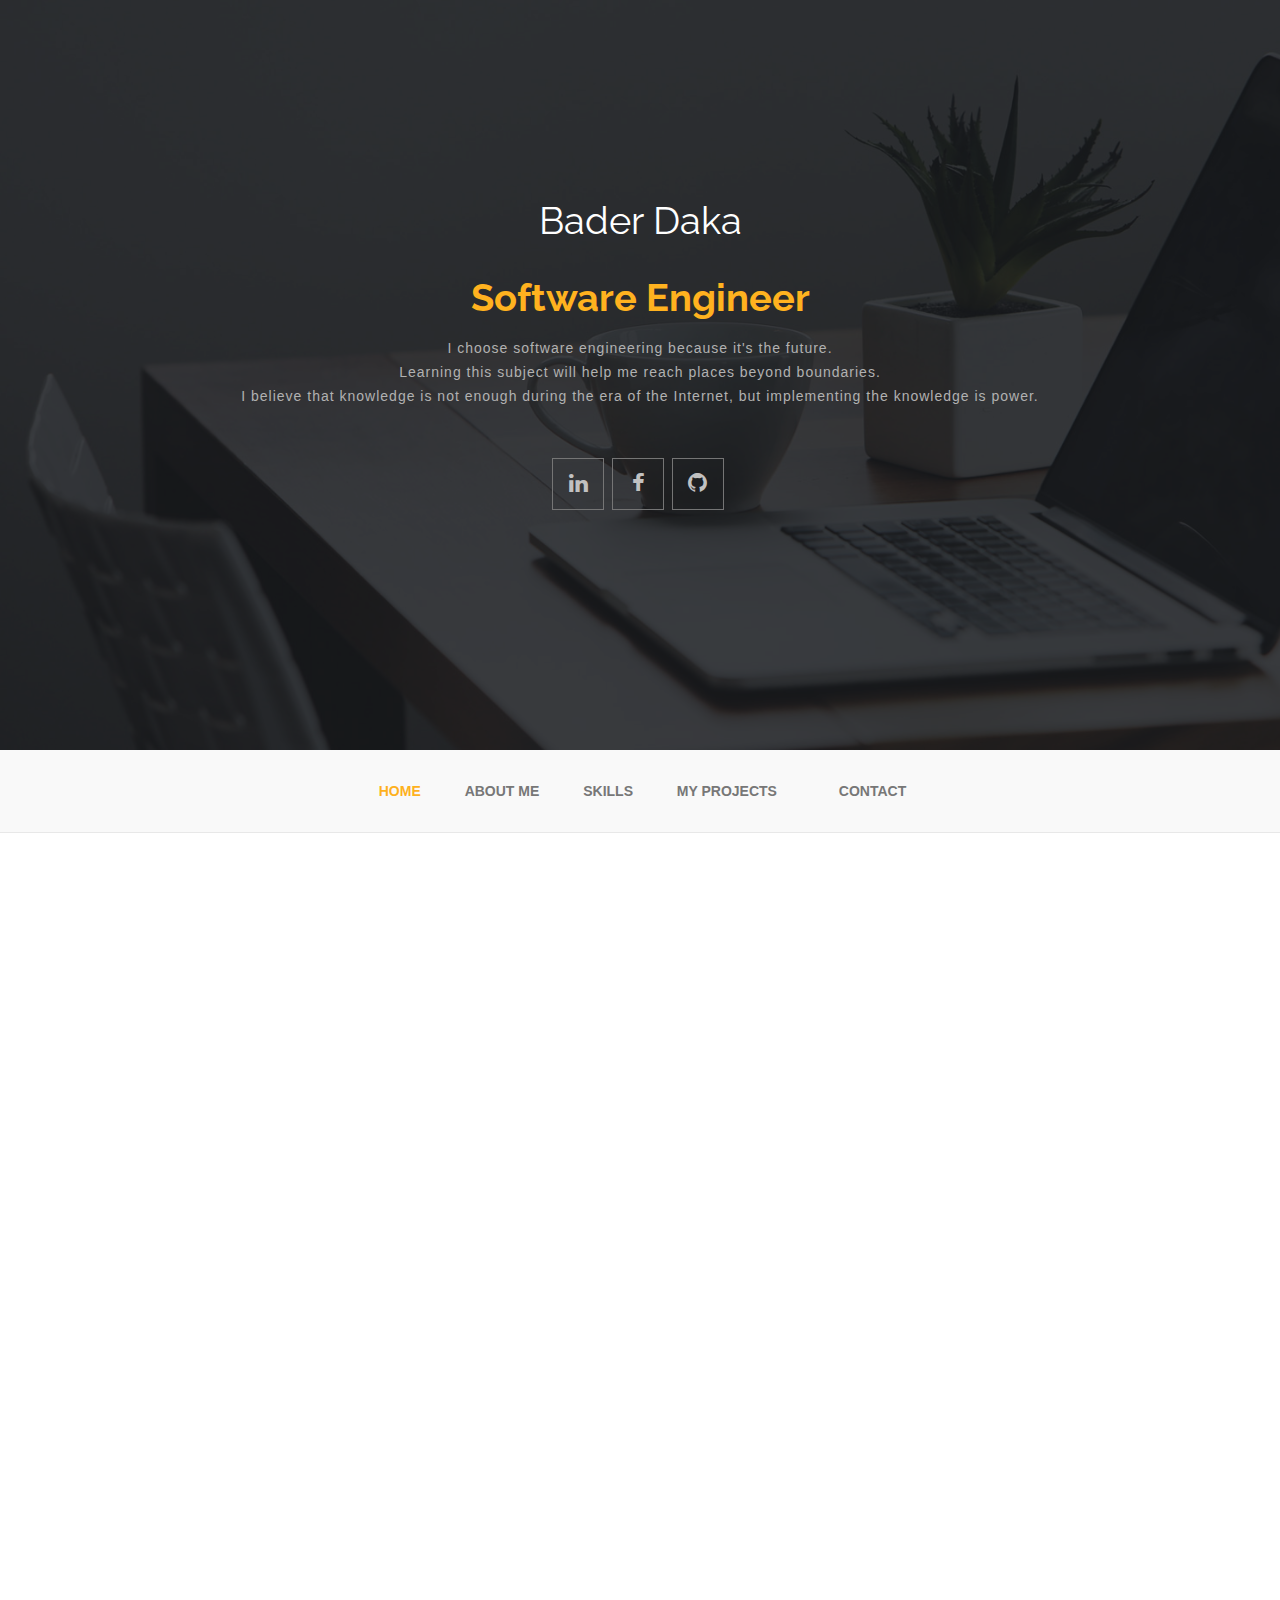
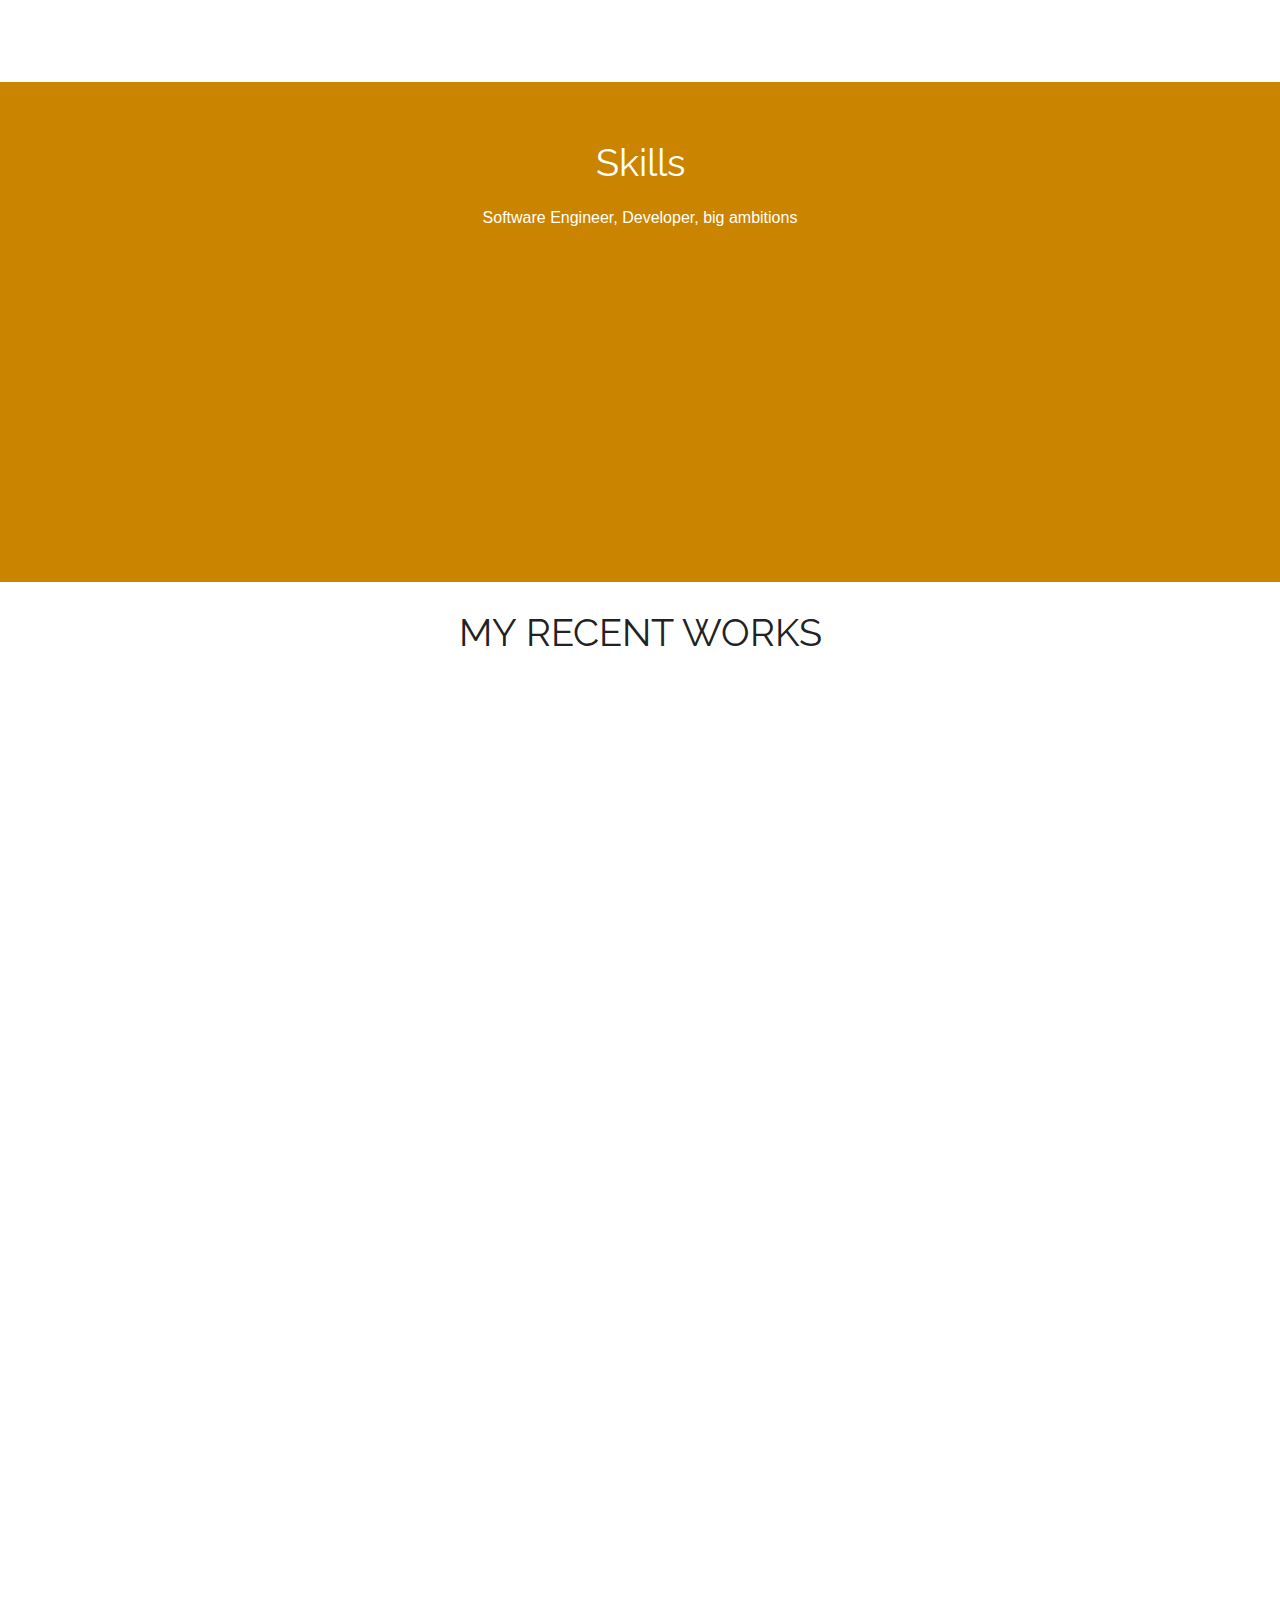
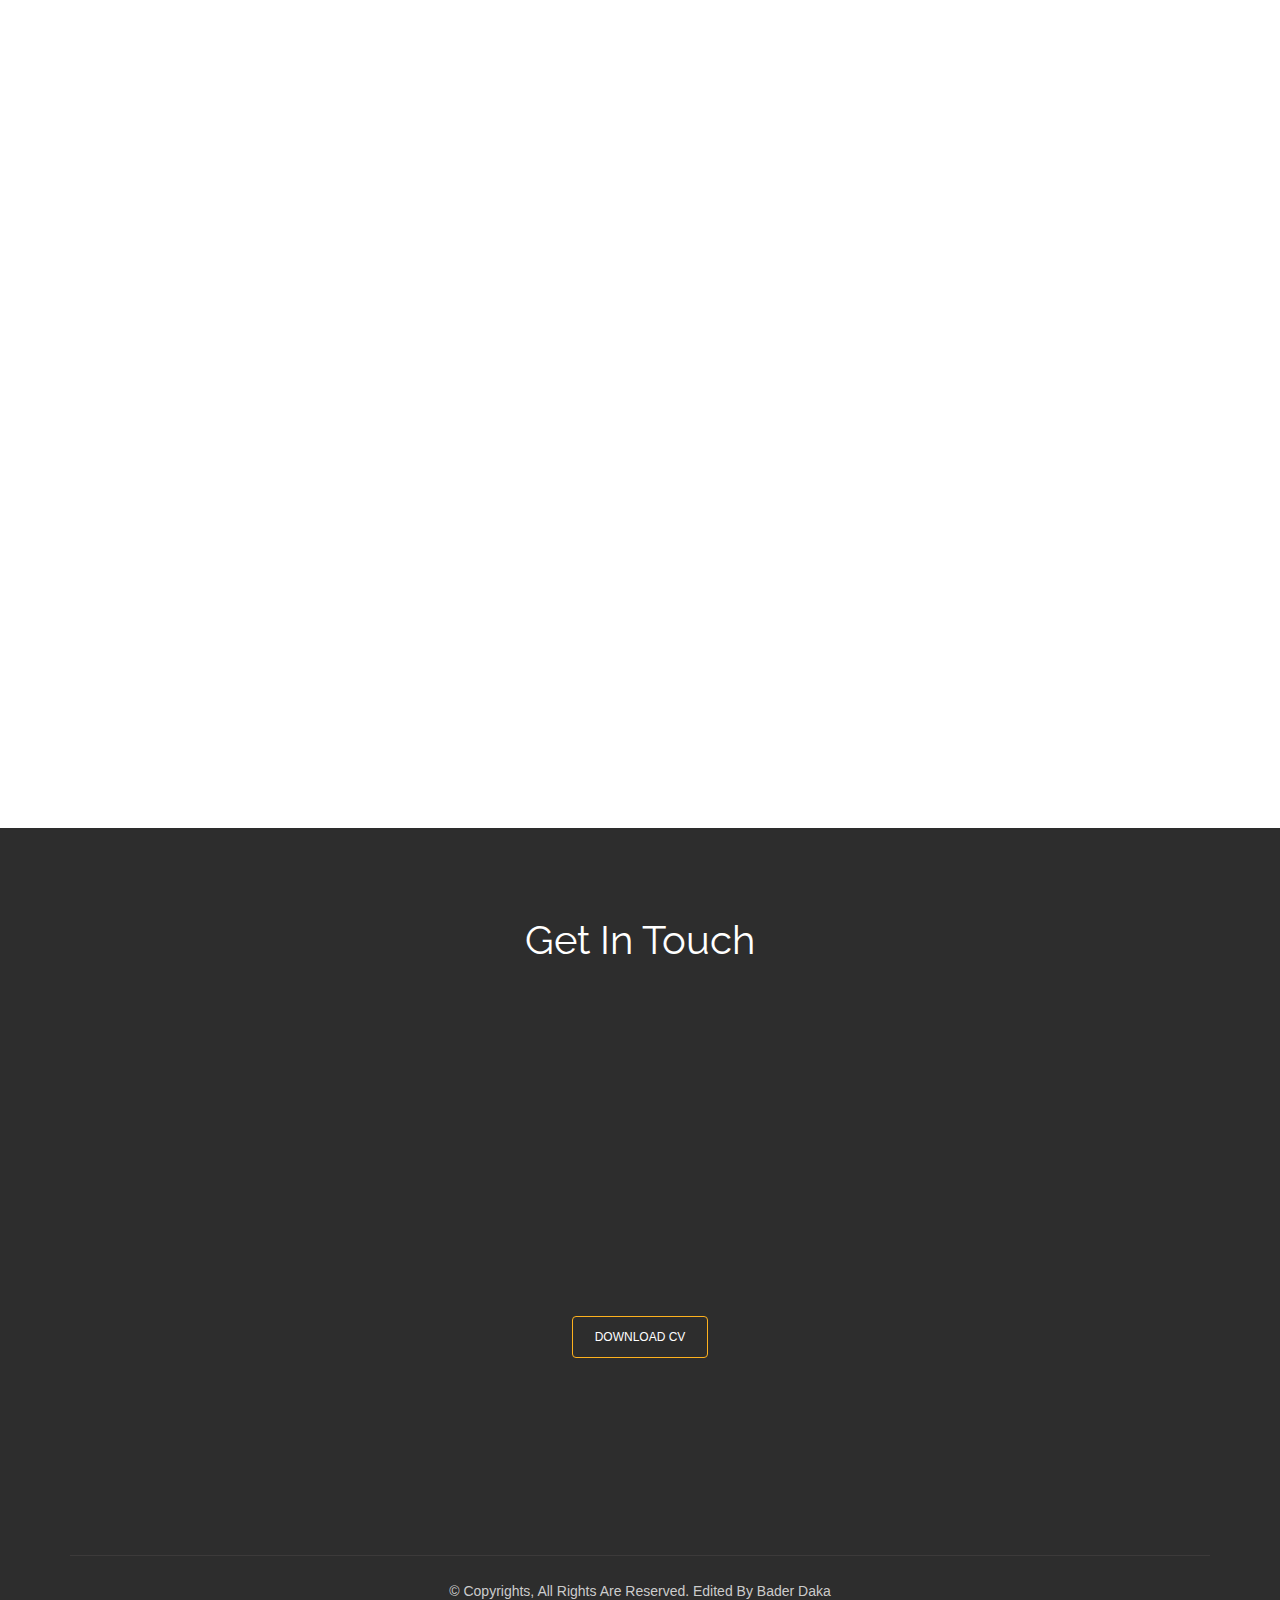
<file: index.html>
<!doctype html>
<html>

<head>
  <meta charset="utf-8">
  <meta name="viewport" content="width=device-width, maximum-scale=1">
  <meta name="title" property="og:title" content="Bader Daka Portfolio Website">


  <meta property="og:type" content="Website">
  
  
  <meta name="image" property="og:image" content="https://live.staticflickr.com/65535/52030319803_01a3c58d0a_b.jpg">
  
  
  <meta name="description" property="og:description" content="Bader-Daka Portfolio">
  
  
  <meta name="author" content="Bader Daka">
  

  <title>Bader-Daka Portfolio</title>
  <link rel="icon" href="favicon.png" type="image/png">
  <link href="css/bootstrap.min.css" rel="stylesheet" type="text/css">
  <link rel="stylesheet" href="js/fancybox/jquery.fancybox.css" type="text/css" media="screen" />
  <link href="css/style.css" rel="stylesheet" type="text/css">
  <link href="css/font-awesome.css" rel="stylesheet" type="text/css">
  <link href="css/animate.css" rel="stylesheet" type="text/css">
  <link href="css/projects.css" rel="stylesheet" type="text/css">
  <script src="https://code.jquery.com/jquery-3.6.0.min.js"
    integrity="sha256-/xUj+3OJU5yExlq6GSYGSHk7tPXikynS7ogEvDej/m4=" crossorigin="anonymous"></script>
  <script src="js/script.js"></script>

 
</head>

<body>

  <!-- ! --Hero_Section-->
  <section id="hero_section" class="top_cont_outer">
    <div class="hero_wrapper">
      <div class="container">
        <div class="hero_section">
          <div class="row">
            <div class="col-md-12">

              <div class="top_left_cont intro zoomIn wow animated">
                <h2>Bader Daka<br> <strong>Software Engineer</strong></h2>
                <p>
                  I choose software engineering because it's the future.
                  <br />
                  Learning this subject will help me reach places beyond boundaries.
                  <br />
                  I believe that knowledge is not enough during the era of the Internet, but implementing the knowledge
                  is power.

                </p>
                <div class="underline"></div>
                <ul class="social_links">
                  <li class="linkedin animated bounceIn wow delay-02s animated"
                    style="visibility: visible; animation-name: bounceIn;"><a href="#" target="_blank" id="aa"><i
                        class="fa "></i></a></li>
                  <li class="facebook animated bounceIn wow delay-03s animated"
                    style="visibility: visible; animation-name: bounceIn;"><a href="#" target="_blank"><i
                        class="fa "></i></a></li>
                  <li class="github animated bounceIn wow delay-04s animated"
                    style="visibility: visible; animation-name: bounceIn;"><a href="#" target="_blank"><i
                        class="fa "></i></a></li>

                </ul>
              </div>
            </div>
          </div>
        </div>
      </div>
    </div>
  </section>
  <!--Hero_Section-->

  <!--Header_section-->
  <header id="header_wrapper">
    <div class="container">
      <div class="header_box">
        <!--  <div class="logo"><a href="#"><img src="img/logo.png" alt="logo"></a></div>-->
        <nav class="navbar navbar-inverse" role="navigation">
          <div class="navbar-header">
            <button type="button" id="nav-toggle" class="navbar-toggle" data-toggle="collapse" data-target="#main-nav">
              <span class="sr-only">Toggle navigation</span> <span class="icon-bar"></span> <span
                class="icon-bar"></span> <span class="icon-bar"></span> </button>
          </div>
          <div id="main-nav" class="collapse navbar-collapse navStyle">
            <ul class="nav navbar-nav" id="mainNav">
              <li class="active"><a href="#hero_section" class="scroll-link">Home</a></li>
              <li><a href="#aboutUs" class="scroll-link">About Me</a></li>
              <li><a href="#service" class="scroll-link">Skills</a></li>
              <li><a href="#myProjects" class="scroll-link">My Projects</a></li>
              <li><a href="#contact" class="scroll-link">Contact</a></li>
            </ul>
          </div>
        </nav>
      </div>
    </div>
  </header>
  <!--Header_section-->

  <section id="aboutUs">
    <!--Aboutus-->
    <div class="inner_wrapper aboutUs-container fadeInLeft animated wow">
      <div class="container">
        <h2>Who Am I</h2>
        <h6>Software Engineer, Developer, big ambitions </h6>
        <div class="inner_section">
          <div class="row">
            <div class="col-lg-12 about-us">
              <div class="row">
                <div class="col-md-6"> <img class="img-responsive" src="img/Bader-photo.jpeg"> </div>
                <!-- /.col-md-6 -->
                <div class="col-md-6">
                  <h3>Nothing is impossible. The word itself says 'I'm possible! </h3>
                  <p>
                    Hello! I'm Bader Daka, NOC Engineer at Veeva Systems, <br />
                    software engineer student (3rd year) with Full-stack & cyber specialization , <br />web development
                    enthusiast and a guy who will get any job done.<br />
                    Looking to use my talent and experience in a challenging position that offers opportunities for
                    advancement.
                  </p>
                  <ul class="about-us-list">
                  
                </ul>
                  <div class="CVfilters">
                    <a class="clearfix" href="contact/BaderDakaCV.pdf" target="_blank">
                      <h5>Download CV</h5>
                    </a>
                  </div>
                </div>
              </div>

            </div>
          </div>
        </div>

      </div>
    </div>
  </section>
  <!--Aboutus-->


  <!--Service-->
  <section id="service">
    <div class="container">
      <h2>Skills</h2>
      <h6>Software Engineer, Developer, big ambitions </h6>
      <div class="service_wrapper">
        <div class="i-row">
          <div class="service_block">
            <h3 class="animated fadeInUp wow"><i class="skiilsIcons nodeJs"></i>&nbsp;NODE.JS</h3>
          </div>

          <div class="service_block">

            <h3 class="animated fadeInUp wow"><i class="skiilsIcons react-icon"></i>&nbsp;REACT.JS</h3>
          </div>


          <div class="service_block">

            <h3 class="animated fadeInUp wow"><i class="skiilsIcons html-icon"></i>&nbsp;Html5</h3>
          </div>


          <div class="service_block">
            <h3 class="animated fadeInUp wow"><i class="skiilsIcons css-icon"></i>&nbsp;CSS</h3>
          </div>

          <div class="service_block">

            <h3 class="animated fadeInUp wow"><i class="skiilsIcons php-icon"></i>&nbsp;PHP</h3>
          </div>

        </div>
        <div class="i-row">
          <div class="service_block">

            <h3 class="animated fadeInUp wow"><i class="skiilsIcons DB-icon"></i>&nbsp;MYSQL & NOSQL</h3>
          </div>
          <div class="service_block">

            <h3 class="animated fadeInUp wow"><i class="skiilsIcons mongo"></i>&nbsp;MONGODB</h3>
          </div>
          <div class="service_block">

            <h3 class="animated fadeInUp wow"><i class="skiilsIcons python-icon"></i>&nbsp;Python</h3>
          </div>
          <div class="service_block">

            <h3 class="animated fadeInUp wow"><i class="skiilsIcons bash-icon"></i>&nbsp;Bash</h3>
          </div>
          <div class="service_block">

            <h3 class="animated fadeInUp wow">C/C++</h3>
          </div>







        </div>


      </div>
    </div>

  </section>
  <!-- NEW -->

  <section id="myProjects">

    <h2>MY RECENT WORKS</h2>
    <div class="projects-row">
      <a id="creditcycle" class="project animated fadeInUp wow" href='https://creditcycle.netlify.app/' target="_blank">
        <div></div>
        <span>CreditRecycle Recycling App</span>
      </a>
      <a id="fa" class="project animated fadeInUp wow" href='https://shenkar-fa-music.web.app/' target="_blank">
        <div></div>
        <span>Fa music App</span>
      </a>
      <a id="python" class="project animated fadeInUp wow"
        href='https://colab.research.google.com/drive/1dZ6JEeBUBE_NyDaBogYCAJ11qdk_ALS7?usp=sharing' target="_blank">
        <div></div>
        <span>Scientific Programming Python</span>
      </a>
      <a id="hotel" class="project animated fadeInUp wow"
        href='https://github.com/BaderDak0/Hotel-Management-SQL-Project' target="_blank">
        <div></div>
        <span>Hotel Management SQL</span>
      </a>
    </div>
  </section>
  <!-- end-new -->


  <footer class="footer_wrapper" id="contact">
    <div class="container">
      <section class="page_section contact" id="contact">
        <div class="contact_section">
          <h2>Get In Touch</h2>


        </div>
        <div class="row contactRow">
          <div class="col-lg-4 wow fadeInLeft">
            <div class="contact_info">
              <div class="detail">
                <h4>Bader Daka</h4>
                <p>19 115,Baqa El-Gharbia, Israel</p>
              </div>
              <div class="detail">
                <h4>call me</h4>
                <p>+972 50-5322621</p>
              </div>
              <div class="detail">
                <h4>Email me</h4>
                <p>baderdaka28@gmail.com</p>
              </div>
            </div>


          </div>
          <div class="detailsRow">

            <div class="CVfilters">
              <a class="clearfix" href="contact/BaderDakaCV.pdf" target="_blank">
                <h5 style="color: white;">Download CV</h5>
              </a>
            </div>

            <ul class="social_links">
              <li class="linkedin animated bounceIn wow delay-02s animated"
                style="visibility: visible; animation-name: bounceIn;"><a href="#" target="_blank">
                  <i class="fa "></i></a></li>
              <li class="facebook animated bounceIn wow delay-03s animated"
                style="visibility: visible; animation-name: bounceIn;"><a href="#" target="_blank"><i
                    class="fa "></i></a></li>
              <li class="github animated bounceIn wow delay-04s animated"
                style="visibility: visible; animation-name: bounceIn;"><a href="#" target="_blank"><i
                    class="fa "></i></a></li>
            </ul>
          </div>
        </div>
      </section>
    </div>
    <div class="container">
      <div class="footer_bottom"><span>© Copyrights, All Rights Are Reserved. Edited By Bader Daka</span> </div>
    </div>
  </footer>

  <script type="text/javascript" src="js/jquery-1.11.0.min.js"></script>
  <script type="text/javascript" src="js/bootstrap.min.js"></script>
  <script type="text/javascript" src="js/jquery-scrolltofixed.js"></script>
  <script type="text/javascript" src="js/jquery.nav.js"></script>
  <script type="text/javascript" src="js/jquery.easing.1.3.js"></script>
  <script type="text/javascript" src="js/jquery.isotope.js"></script>
  <script src="js/fancybox/jquery.fancybox.pack.js" type="text/javascript"></script>
  <script type="text/javascript" src="js/wow.js"></script>
  <script src="contact/jqBootstrapValidation.js"></script>
  <script src="contact/contact_me.js"></script>
  <script type="text/javascript" src="js/custom.js"></script>

</body>

</html>
</file>
<file: css/style.css>
/*
Author: http://webthemez.com 
*/
@charset "utf-8";
@import url(http://fonts.googleapis.com/css?family=Raleway:800,700,400);
@import url(http://fonts.googleapis.com/css?family=Signika:400,600);

/* Reset
---------------------------------*/
ul {
    list-style: none;
}

.figure {
    margin: 0px;
}

img {
    max-width: 100%;
}

a,
a:hover,
a:active {
    outline: 0px !important;
    text-decoration: none;
}

.clear {
    clear: both;
    display: block;
    overflow: hidden;
    visibility: hidden;
    width: 0;
    height: 0;
}

.clearfix:before,
.clearfix:after {
    content: '\0020';
    display: block;
    overflow: hidden;
    visibility: hidden;
    width: 0;
    height: 0;
}

.clearfix:after {
    clear: both;
}

/* Common style */
.grid figure {
    position: relative;
    float: left;
    overflow: hidden;
    margin: 10px 1%;
    min-width: 320px;
    max-width: 480px;
    max-height: 360px;
    width: 48%;
    background: #3085a3;
    text-align: center;
    cursor: pointer;
}

.grid figure img {
    position: relative;
    display: block;
    min-height: 100%;
    max-width: 100%;
    opacity: 0.8;
}

.grid figure figcaption {
    padding: 2em;
    color: #fff;
    text-transform: uppercase;
    font-size: 1.25em;
    -webkit-backface-visibility: hidden;
    backface-visibility: hidden;
}

.grid figure figcaption::before,
.grid figure figcaption::after {
    pointer-events: none;
}

.grid figure figcaption,
.grid figure figcaption>a {
    position: absolute;
    top: 0;
    left: 0;
    width: 100%;
    height: 100%;
}

/* Anchor will cover the whole item by default */
/* For some effects it will show as a button */
.grid figure figcaption>a {
    z-index: 1000;
    text-indent: 200%;
    white-space: nowrap;
    font-size: 0;
    opacity: 0;
}

.grid figure h2 {
    word-spacing: -0.15em;
    font-weight: 300;
}

.grid figure h2 span {
    font-weight: 800;
}

.grid figure h2,
.grid figure p {
    margin: 0;
}

.grid figure p {
    letter-spacing: 1px;
    font-size: 68.5%;
}

/*---------------*/
/***** Oscar *****/
/*---------------*/

figure.effect-oscar {
    background: -webkit-linear-gradient(45deg, #22682a 0%, #9b4a1b 40%, #3a342a 100%);
    background: linear-gradient(45deg, #22682a 0%, #9b4a1b 40%, #3a342a 100%);
}

figure.effect-oscar img {
    opacity: 0.9;
    -webkit-transition: opacity 0.35s;
    transition: opacity 0.35s;
}

figure.effect-oscar figcaption {
    padding: 3em;
    background-color: rgba(58, 52, 42, 0.7);
    -webkit-transition: background-color 0.35s;
    transition: background-color 0.35s;
}

figure.effect-oscar figcaption::before {
    position: absolute;
    top: 30px;
    right: 30px;
    bottom: 30px;
    left: 30px;
    border: 1px solid #fff;
    content: '';
}

figure.effect-oscar h2 {
    margin: 20% 0 10px 0;
    -webkit-transition: -webkit-transform 0.35s;
    transition: transform 0.35s;
    -webkit-transform: translate3d(0, 100%, 0);
    transform: translate3d(0, 100%, 0);
    color: #A3A3A3;
}

figure.effect-oscar figcaption::before,
figure.effect-oscar p {
    opacity: 0;
    -webkit-transition: opacity 0.35s, -webkit-transform 0.35s;
    transition: opacity 0.35s, transform 0.35s;
    -webkit-transform: scale(0);
    transform: scale(0);
}

figure.effect-oscar:hover h2 {
    -webkit-transform: translate3d(0, 0, 0);
    transform: translate3d(0, 0, 0);
    color: #FEB11E;
}

figure.effect-oscar:hover figcaption::before,
figure.effect-oscar:hover p {
    opacity: 1;
    -webkit-transform: scale(1);
    transform: scale(1);
    color: #fff;

}

figure.effect-oscar:hover figcaption {
    background-color: rgba(58, 52, 42, 0.53);
}

figure.effect-oscar:hover img {
    opacity: 0.4;
}

/* Styles
---------------------------------*/
body {
    background: #FFFFFF;
    font-family: 'Open Sans', sans-serif;
    font-size: 14px;
    font-weight: normal;
    color: #888888;
    margin: 0;
}

h2 {
    font-size: 38px;
    color: #222222;
    font-family: 'Raleway', sans-serif;
    font-weight: normal;
    margin: 0px 0 25px 0;
    text-align: center;
    text-transform: capitalize;
}

h3 {
    font-family: 'Open Sans', sans-serif;
    font-weight: 600;
    color: #222222;
    font-size: 18px;
    margin: 0 0 5px 0;
}

h6 {
    font-size: 16px;
    color: #888888;
    font-family: 'Open Sans', sans-serif;
    font-weight: 400;
    text-align: center;
    margin: 0 0 60px 0;
}

p {
    line-height: 24px;
    margin: 0;
}

/* Header Styles
---------------------------------*/

#header_wrapper {
    background: #F9F9F9;
    padding: 15px 0px;
    border-bottom: 1px solid #E8E8E8;
}

.header_box {
    position: relative;
}

.logo {
    float: left;
    margin-top: 8px;
    position: relative;
    z-index: 2;
}

.res-nav_click {
    display: none;
}


/* Nav Styles
---------------------------------*/
#main-nav {
    width: 100%;
    text-align: center;
    border-color: #EAEAEA;
}

.navbar-inverse {
    background-color: transparent;
    border-color: transparent;
}

.navbar {
    min-height: 40px;
    margin-bottom: 0px;
    text-align: center;
}

.navbar-inverse .navbar-nav>li>a {
    color: #777777;
}

.navStyle {
    float: right;
}

.navStyle ul {
    list-style: none;
    padding: 0px;
    float: initial;
    text-align: center;
    margin: 0 auto;
}

.navStyle ul li {
    display: inline-block;
    margin: 0 5px;
    float: initial;
}



.navStyle ul li:last-child {
    margin: 0 0 0 23px;
}

.navStyle ul li a {
    display: block;
    font-size: 14px;
    color: #222222;
    text-decoration: none;
    text-transform: uppercase;
    font-weight: 600;
    transition: all 0.2s ease-in-out;
    -moz-transition: all 0.2s ease-in-out;
    -webkit-transition: all 0.2s ease-in-out;
}

.navStyle ul li a:hover {
    color: #ED5441;
}

.navStyle>li>a:hover,
.nav>li>a:focus {
    text-decoration: none;
    color: #ED5441;
    background-color: transparent;
}

.navbar-inverse .navbar-nav>li>a:hover,
.navbar-inverse .navbar-nav>li>a:focus {
    color: #FEB11E;
    background-color: transparent;
}

.navbar-inverse .navbar-nav>.active>a,
.navbar-inverse .navbar-nav>.active>a:hover,
.navbar-inverse .navbar-nav>.active>a:focus {
    color: #FEB11E;
    background-color: transparent;
}

.navStyle>li.active>a,
.navStyle>li.active>a:hover {
    text-decoration: none;
    color: #ED5441;
    background-color: transparent;
}

.borderLeft {
    border-left: 1px solid #DADADA;
}

.borderTop {
    margin-top: 30px;
    border-top: 1px solid #DADADA;
}

.mrgTop {
    margin-top: 30px;
}

.form-control {
    background: transparent;
    padding: 20px 15px;
    border-color: #656565;
    border-radius: 0;
}

.btn-primary {
    color: #2D2D2D;
    background-color: #FEB11E;
    border-color: #FEB11E;
    padding: 10px 34px;
    border-radius: 0;
}

.btn-primary:hover {
    background-color: #AF7300;
    border-color: #FEB11E;
    color: #FBFBFB;
}

/* Top_content
---------------------------------*/

.top_cont_outer {
    position: relative;
    height: 750px;
    background: url('../img/home2.jpg') no-repeat;
    background-size: cover;
}

.top_cont_outer:before {
    content: '';
    position: absolute;
    top: 0;
    width: 100%;
    z-index: 5;
    background: rgba(23, 26, 29, 0.85);
    height: 100%;
    bottom: 0;
}

.hero_section {
    position: relative;
    padding-top: 72px;
    z-index: 5;
}

.white_pad {
    position: relative;
    right: 0px;
    bottom: 0px;
}

.white_pad img {
    position: absolute;
    right: 0px;
    bottom: 0px;
}

.top_left_cont {
    padding: 110px 0;
}

.top_left_cont h3 {
    font-size: 16px;
    color: #f56eab;
    margin: 0 0 20px 0;
    text-align: left;
    font-weight: 700;
}

.top_left_cont h2 {
    font-size: 38px;
    color: #FFF;
    margin: 0 0 0px 0;
    font-family: 'Raleway', sans-serif;
    text-align: center;
    line-height: 77px;
    text-transform: initial;
}

.top_left_cont h2 strong {
    font-weight: 700;
    color: #FFB21F;
}

.top_left_cont p {
    color: #B1B1B1;
    margin: 0 0 50px 0;
    line-height: 24px;
    font-size: 14px;
    text-align: center;
    letter-spacing: 1px;
    font-weight: normal;
}

a.read_more,
a.read_more2 {
    font-family: 'Raleway', sans-serif;
    display: block;
    font-size: 16px;
    width: 178px;
    height: 46px;
    line-height: 46px;
    border-radius: 3px;
    text-align: center;
    text-transform: uppercase;
    font-weight: 600;
    transition: all 0.2s ease-in-out;
    -moz-transition: all 0.2s ease-in-out;
    -webkit-transition: all 0.2s ease-in-out;
    background: transparent;
    color: #FEB11E;
    border: 1px solid #FEB11E;
    margin: 0 auto;
}

a.read_more {
    color: #3C3C3C;
    border: 1px solid #3C3C3C;
}

a.read_more2:hover,
a.read_more:hover {
    background: #fff;
    color: #0593F9;
    border: 1px solid #fff;
}

a.read_more:hover {
    background: #fff;
    color: #ED5441;
    border: 1px solid #ED5441;
}









/* Services
---------------------------------*/

#service {
    padding: 60px 0px;
    background: #CA8400;
}

#service h2 {
    color: #fff;

}

.service_wrapper {
    padding: 40px 0 40px;
}


.service_block {
    text-align: center;
    padding-left: 15px;
    padding-right: 15px;
    position: relative;
}

.service_icon {
    width: 90px;
    height: 85px;
    margin: 0px auto 25px;
    border-bottom: 1px dashed #FFCF74;
}



.service_icon span {
    background: transparent;
    display: block;
    height: 100%;
    width: 100%;
    border-radius: 50%;
}

.service_icon i {
    color: #FFFFFF;
    font-size: 40px;
    margin-top: 0;
    position: relative;
    top: 20px;
    z-index: 20;
    display: block;
    text-align: center;
}

.service_block h3 {
    font-family: 'Raleway', sans-serif;
    font-weight: 600;
    font-size: 24px;
    color: #fff;
    margin: 35px 0 15px;
}

#service h6 {
    color: #fff;
}

.service_block p {
    font-size: 14px;
    color: #fff;
    margin: 0 0 35px 0;
}



/* Latest Work
---------------------------------*/


#work_outer {
    background: #f9f9f9;
    padding: 70px 0px;
    position: relative;
}

.work_pic {
    position: absolute;
    right: 0;
    top: 25%;
    width: 50%;
}

.inner_section {
    padding: 0px;
}

.service-list {
    padding: 0 0 0 0;
    font-size: 14px;
    margin-bottom: 40px;
}

.service-list-col1 {
    float: left;
    width: 60px;
    text-align: center;
}

.service-list-col1 i {
    /* display: ; */
    color: #888;
    font-size: 19px;
    font-style: normal;
    line-height: 20px;
}

.service-list-col2 {
    overflow: hidden;
}

.page_section.alabaster {
    background: #fafafa;
}

.work_bottom {
    padding: 20px 0 0 0px;
}

.work_bottom span {
    font-size: 18px;
    color: #333333;
    display: block;
    margin: 0 0 20px 0;
}

a.contact_btn {
    background: #fff;
    text-transform: uppercase;
    display: block;
    width: 176px;
    height: 49px;
    text-align: center;
    line-height: 49px;
    font-size: 16px;
    color: #ED5441;
    border-radius: 3px;
    font-family: 'Raleway', sans-serif;
    font-weight: 600;
    border: 2px solid #ED5441;
    transition: all 0.2s ease-in-out;
    -moz-transition: all 0.2s ease-in-out;
    -webkit-transition: all 0.2s ease-in-out;
}

a.contact_btn:hover {
    background: #ED5441;
    color: #fff;
}

.input-text {
    background: transparent;
}


/* Portfolio
---------------------------------*/


#Portfolio {
    padding: 60px 0px;
}

.Portfolio-nav {
    padding: 0;
    margin: 0 0 45px 0;
    list-style: none;
    text-align: center;
}

.Portfolio-nav li {
    margin: 0 10px;
    display: inline;
}

.Portfolio-nav li a {
    display: inline-block;
    padding: 10px 22px;
    font-size: 12px;
    line-height: 20px;
    color: #222222;
    border-radius: 4px;
    text-transform: uppercase;
    background: #f7f7f7;
    margin-bottom: 5px;
    transition: all 0.3s ease-in-out;
    -moz-transition: all 0.3s ease-in-out;
    -webkit-transition: all 0.3s ease-in-out;
}

.Portfolio-nav li a:hover {
    background: #ED5441;
    color: #fff;
    text-decoration: none;
}

.portfolioContainer {
    margin: 0 auto;
    padding-left: 15px;
    width: auto !important;
}

.Portfolio-box {
    text-align: center;
    width: 350px;
    overflow: hidden;
    float: left;
    padding: 12px 0px;
}

.Portfolio-box img {
    transition: all 0.3s ease-in-out;
    -moz-transition: all 0.3s ease-in-out;
    -webkit-transition: all 0.3s ease-in-out;
}

.Portfolio-box img:hover {
    opacity: 0.6;
}

.Portfolio-nav li a.current {
    background: #ED5441;
    color: #fff;
    text-decoration: none;
}

img {
    max-width: 100%;
}

/* no transition on .isotope container */

.isotope .isotope-item {
    /* change duration value to whatever you like */
    -webkit-transition-duration: 0.6s;
    -moz-transition-duration: 0.6s;
    transition-duration: 0.6s;
}

.isotope .isotope-item {
    -webkit-transition-property: -webkit-transform, opacity;
    -moz-transition-property: -moz-transform, opacity;
    transition-property: transform, opacity;
}

.page_section.paddind {
    padding-bottom: 60px;
}


/* Happy Clients
---------------------------------*/



#clients {
    padding: 60px 0px;
}

.client_area {
    width: 960px;
    margin: 0px auto;
}

.client_section {
    padding: 35px 0 0 0;
}

.client_section.btm {
    padding: 20px 0 0 0;
}

.client_profile {
    float: left;
    text-align: center;
}

.client_profile.flt {
    float: right;
}

.client_profile_pic {
    border-radius: 50%;
    border: 2px solid #f5f5f5;
    margin: 0 0 15px 0;
    width: 220px;
    height: 220px;
}

.client_profile_pic img {
    border-radius: 50%;
    border: 3px solid #f5f5f5;
}

.client_profile h3 {
    font-size: 18px;
    color: #49b5e7;
    margin: 0 0 0 0;
}

.client_profile span {
    display: block;
    font-size: 16px;
    color: #888888;
}

/* Clients
---------------------------------*/


.client_logos {
    background: #585858;
    padding: 60px 0;
    margin-top: 60px;
}

.client_logos ul {
    padding: 0;
    margin: 0;
    list-style: none;
    text-align: center;
}

.client_logos ul li {
    display: inline;
    margin: 0 25px;
}

.client_logos ul a {
    display: inline-block;
    margin: 0 20px;
}

.page_section.team {
    padding: 60px 0;
}

.page_section.team h6 {
    margin-bottom: 40px;
}

/* About Us
--------------------------- */

.aboutUs-container {
    background-repeat: no-repeat;
    background-position: right;
    background-size: auto 100%;
    background-position-y: 70px;
}

#about-us .read-more {
    border: 1px solid #ED5441;
    color: #1a1a1a;
}

#about-us .read-more:hover {
    background-color: #e74c3c;
    border: 1px solid #e74c3c;
    color: #fff;
}

.about-us-post-container {
    background-repeat: no-repeat;
    background-position: right;
    background-size: auto 100%;
}

.about-us {
    margin-top: 30px;
    margin-bottom: 0;
}

.about-us h3 {
    font-size: 28px;
}

.points {
    margin-bottom: 10px;
    font-size: 14px;
    padding-left: 0px;
}

.about-us p {
    /*font-size: 0.9375em;*/
    line-height: 1.625em;
    padding: 15px 0;
}

.about-us .about-us-list {
    list-style: none;
    margin-bottom: 20px;
    padding-left: 0px;
}

.about-us .points {
    position: relative;
    list-style-type: none;
    padding: 5px 0 5px 30px;
}

.about-us .points:before {
    content: "\f058";
    position: absolute;
    font-family: FontAwesome;
    font-size: 1.125em;
    color: #989898;
    left: 0px;
    top: 6px;
}

.about-us-link a:first-child {
    margin-left: 0;
}


/* Team
---------------------------------*/
.team_section {
    max-width: 993px;
    margin: 0 auto;
}

.team_area {
    width: 30.66%;
    margin-right: 3.82979%;
    overflow: hidden;
    text-align: center;
    float: left;
}

.team_area span {
    margin-bottom: 24px;
    display: block;
}

.team_area:nth-of-type(3n+0) {
    margin: 0;
}

.team_box {
    width: auto;
    height: auto;
    position: relative;
    border-radius: 50%;
    margin: 0px 3px 25px 3px;
}

/*
.team_box_shadow {
    transition: all 0.3s ease-in-out;
    -moz-transition: all 0.3s ease-in-out;
    -webkit-transition: all 0.3s ease-in-out;
    position: absolute;
    width: 100%;
    height: 26%;
    z-index: 10;
    bottom: 0px;
} */

.team_box_shadow a {
    display: block;
    width: 100%;
    height: 100%;
}

.team_box:hover .team_box_shadow {
    box-shadow: inset 0px 0px 0px 148px rgba(17, 17, 17, 0.80);
}

.team_box:hover ul {
    display: block;
    opacity: 1;
}

.team_box img {
    display: block;
    border-radius: 0%;
    width: 90%;
    margin: 0 auto;
}

.team_box ul {
    display: block;
    padding: 0;
    margin: 0;
    list-style: none;
    position: absolute;
    left: 0;
    top: 88%;
    width: 100%;
    text-align: center;
    margin-top: -14px;
    z-index: 15;
    transition: all 0.6s ease-in-out;
    -moz-transition: all 0.6s ease-in-out;
    -webkit-transition: all 0.6s ease-in-out;
}

.team_box ul li {
    display: inline-block;
    margin: 0 11px;
    width: 34px;
    border-radius: 50%;
    background: #fff;
    padding: 10px 0 4px;
    margin-bottom: 5px;
}

.team_box ul li a {
    display: inline-block;
    font-size: 18px;
    color: #232323;
    transition: all 0.3s ease-in-out;
    -moz-transition: all 0.3s ease-in-out;
    -webkit-transition: all 0.3s ease-in-out;
}

.team_box ul li a:hover,
.team_box ul li a:focus {
    text-decoration: none;
}

.team_box ul li a.fa-twitter:hover {
    color: #55acee;
}

.team_box ul li a.fa-facebook:hover {
    color: #3b5998;
}

.linkedin a:hover {
    color: #3b5998;
}

.github a:hover {
    color: #3b5998;
}

.team_box ul li a.fa-pinterest:hover {
    color: #cb2026;
}

.team_box ul li a.fa-google-plus:hover {
    color: #dd4b39;
}

.img-circle {
    border-radius: 50%;
}

.centered {
    text-align: center;
}

#team .fa {
    width: 30px;
    height: 30px;
    margin: 0 3px;
    border-radius: 100%;
    font-size: 15px;
    line-height: 30px;
    outline: 0;
    color: #CE1139;
    background-color: #fff;
    -webkit-transition: all .3s;
    -moz-transition: all .3s;
    transition: all .3s;
    border: 1px solid #CE1139;
}

#aboutUs {
    padding: 60px 0 60px;
}

/* Contact
---------------------------------*/
.page_section.contact {
    padding: 90px 0 100px;
}

.contact_section {
    margin: 0 0 60px 0;
}

.contact_section h2 {
    font-size: 40px;
    color: #ffffff;
    margin: 0 0 50px 0;
}

.contact_block {
    text-align: center;
}

.contact_block_icon {
    border-radius: 50%;
    height: 85px;
    width: 85px;
    margin: 0px auto 20px;
}

.contact_block_icon.icon2 {
    border-color: #ED5441;
}

.contact_block_icon.icon3 {
    border-color: #49b5e7;
}

.contact_block_icon span {
    background: none repeat scroll 0 0 #f56eab;
    border: 5px solid #fff;
    border-radius: 50%;
    display: block;
    height: 100%;
    width: 100%;
}

.contact_block_icon.icon2 {
    border-color: #ED5441;
}

.contact_block_icon.icon2 span {
    background: #ED5441;
}

.contact_block_icon.icon3 {
    border-color: #49b5e7;
}

.contact_block_icon.icon3 span {
    background: #49b5e7;
}

.contact_block_icon i {
    color: #fff;
    font-size: 36px;
    margin-top: 0;
    position: relative;
    top: 26px;
    z-index: 20;
}

.contact_block span {
    display: block;
    font-size: 16px;
    color: #ffffff;
    line-height: 20px;
}

.contact_block span a {
    display: block;
    font-size: 16px;
    color: #ffffff;
    line-height: 20px;
}

.contact_info {
    font-size: 15px;
    margin: 0 0 0 20px;
    padding-left: 0;
}

.contact_info h3 {
    font-size: 24px;
    font-weight: 600;
    margin: 0 0 30px;
    color: #fff;
}

.contact_info p {
    line-height: 28px;
    display: block;
    font-size: 16px;
    color: #ffffff;
    margin: 0 0 30px;
}

.social_links {
    padding: 0;
    margin: 0;
    display: block;
    overflow: hidden;
    list-style: none;
    text-align: center;
    margin: 0 auto;
}

.social_links li {
    display: inline-block;
    margin-right: 4px;
    border: 1px solid #757575;
}

.social_links li a {
    display: block;
    width: 50px;
    height: 50px;
    text-align: center;
    line-height: 50px;
    font-size: 22px;
    color: #C1C1C1;
}

.social_links li a:hover,
.social_links li a:focus {
    text-decoration: none;
    border-radius: 80px;
}

.twitter a:hover {
    color: #55acee;
}

.facebook a:hover {
    color: #3b5998;
}

.pinterest a:hover {
    color: #cb2026;
}

.gplus a:hover {
    color: #dd4b39;
}


.form {
    margin: 0 66px 0 30px;
}

.input-text {
    padding: 15px 16px;
    border: 1px solid #ccc;
    width: 100%;
    height: 50px;
    display: block;
    border-radius: 4px;
    font-size: 15px;
    color: #aaa;
    margin: 0 0 15px 0;
    transition: all 0.3s ease-in-out;
    -moz-transition: all 0.3s ease-in-out;
    -webkit-transition: all 0.3s ease-in-out;
}

.input-text:focus {
    border: 1px solid #fff;
    outline: 0;
    -webkit-box-shadow: inset 0 1px 1px rgba(0, 0, 0, 0.075), 0 0 8px rgba(124, 197, 118, 0.3);
    -moz-box-shadow: inset 0 1px 1px rgba(0, 0, 0, 0.075), 0 0 8px rgba(124, 197, 118, 0.3);
    box-shadow: inset 0 1px 1px rgba(0, 0, 0, 0.075), 0 0 8px rgba(124, 197, 118, 0.3);
}

.input-text.text-area {
    height: 230px;
    resize: none;
    overflow: auto;

}

.input-btn {
    width: 175px;
    height: 50px;
    letter-spacing: 0px;
    background: #0285FF;
    border-radius: 3px;
    color: #ffffff;
    font-size: 16px;
    text-transform: uppercase;
    font-weight: 600;
    border: 0px;
    transition: all 0.3s ease-in-out;
    -moz-transition: all 0.3s ease-in-out;
    -webkit-transition: all 0.3s ease-in-out;
}

.input-btn:hover {
    background: #fff;
    color: #222;
}

/* Footer
---------------------------------*/

.footer_wrapper {
    background: #2D2D2D;
}

.footer_bottom {
    border-top: 1px solid #3C3A3A;
    padding: 25px 0;
}

.footer_bottom span {
    display: block;
    font-size: 14px;
    color: #cccccc;
    text-align: center;
}

.footer_bottom span a {
    display: inline-block;
    color: #FDB01D;
    font-size: 14px;
    transition: all 0.3s ease-in-out;
    -moz-transition: all 0.3s ease-in-out;
    -webkit-transition: all 0.3s ease-in-out;
}

.footer_bottom span a:hover {
    color: #fff;
}

/* Animation Timers
---------------------------------*/
.delay-02s {
    animation-delay: 0.2s;
    -webkit-animation-delay: 0.2s;
}

.delay-03s {
    animation-delay: 0.3s;
    -webkit-animation-delay: 0.3s;
}

.delay-04s {
    animation-delay: 0.4s;
    -webkit-animation-delay: 0.4s;
}

.delay-05s {
    animation-delay: 0.5s;
    -webkit-animation-delay: 0.5s;
}

.delay-06s {
    animation-delay: 0.6s;
    -webkit-animation-delay: 0.6s;
}

.delay-07s {
    animation-delay: 0.7s;
    -webkit-animation-delay: 0.7s;
}

.delay-08s {
    animation-delay: 0.8s;
    -webkit-animation-delay: 0.8s;
}

.delay-09s {
    animation-delay: 0.9s;
    -webkit-animation-delay: 0.9s;
}

.delay-1s {
    animation-delay: 1s;
    -webkit-animation-delay: 1s;
}

.delay-12s {
    animation-delay: 1.2s;
    -webkit-animation-delay: 1.2s;
}


/*new_profolio*/




/* Portfolio */

.container.portfolio_title {
    padding-bottom: 0px;
}

#portfolio {
    padding: 60px 0 40px;
}


/* CV Button */
.CVfilters{
    width: fit-content;
    margin-top: 10px !important;
    margin-bottom: 40px !important;
    margin: 0 auto;
    text-align: center;
    display: block;
    float: none;
    z-index: 2;
    position: relative;
}



.CVfilters  a {
    display: block;
}

.CVfilters  a h5 {
    background: none repeat scroll 0 0 #f7f7f7;
    border-radius: 4px;
    display: inline-block;
    font-size: 12px;
    line-height: 20px;
    margin-bottom: 5px;
    padding: 10px 22px;
    text-transform: uppercase;
    transition: all 0.3s ease-in-out 0s;
    background: transparent;
    border: #FEB11E solid 1px;
    color: #7C7C7C;
}

.CVfilters  a:hover h5,
.CVfilters  a.active h5 {
    background: #FEB11E;
    color: #FFFFFF;
    text-decoration: none;
    border: #FEB11E solid 1px;
}


.section-title h2 {
    color: #222222;
    font-family: 'Raleway', sans-serif;
    font-size: 34px;
    letter-spacing: -1px;
    margin: 0 0 15px;
    text-align: center;
}

.section-title span {
    display: block;
    color: #888888;
    font-family: 'Open Sans', sans-serif;
    font-size: 16px;
    font-weight: 400;
    margin: 0 0 60px;
    text-align: center;
}



/* Portfolio Items */

#portfolio_wrapper {
    position: relative;
    padding: 0;
    width: 100%;
    margin: 0 auto;
    display: block;
}

#portfolio_wrapper .one-four {
    margin: 0 !important;
    line-height: 0;
    width: 25%;
    padding: 0;
    position: relative;
}

.portfolio-item {
    padding: 0;
    position: relative;
    overflow: hidden;
}

.portfolio-item .portfolio_img {
    overflow: hidden;
    display: block;
    position: relative;
}

.portfolio-item .portfolio_img img {
    width: 100%;
    height: auto;
}

.portfolio-item:hover .item_overlay {
    opacity: 1;
    transition: all 0.4s ease 0s;
    -moz-transition: all 0.4s ease 0s;
    -webkit-transition: all 0.4s ease 0s;
    -ms-transition: all 0.4s ease 0s;
    -o-transition: all 0.4s ease 0s;
}

.item_overlay {
    width: 100%;
    height: 100%;
    position: absolute;
    top: 0;
    left: 0;
    opacity: 0;
    transition: all 0.3s ease 0s;
    -moz-transition: all 0.3s ease 0s;
    -webkit-transition: all 0.3s ease 0s;
    -o-transition: all 0.3s ease 0s;
    cursor: pointer;
}

.open-project-link {
    width: 100%;
    height: 100%;
    position: absolute;
    z-index: 100;
}

.item_overlay:hover {
    background: rgba(89, 89, 89, 0.7);
}

.item_info {
    position: absolute;
    height: 100px;
    width: 100%;
    top: 50%;
    margin-top: -50px;
    text-align: center;
}

.project_name {
    color: #fff;
    text-transform: uppercase;
    margin-top: 25px;

    opacity: 0;
    font-size: 18px;
    transition: all 0.2s ease 0s;
    -moz-transition: all 0.2s ease 0s;
    -webkit-transition: all 0.2s ease 0s;
    -ms-transition: all 0.2s ease 0s;
    -o-transition: all 0.2s ease 0s;
    position: relative;
    z-index: 10;
}

.portfolio-item:hover .project_name {
    opacity: 1;
    -webkit-transition: opacity .1s .2s;
    -moz-transition: opacity .1s .2s;
    -ms-transition: opacity .1s .2s;
    -o-transition: opacity .1s .2s;
    transition: opacity .1s .2s;
}

.project_catg {
    font-size: 14px;
    color: #fff;
    opacity: 0;
    margin-top: 0px;
    transition: all 0.2s ease 0s;
    -moz-transition: all 0.2s ease 0s;
    -webkit-transition: all 0.2s ease 0s;
    -ms-transition: all 0.2s ease 0s;
    -o-transition: all 0.2s ease 0s;
}

.portfolio-item:hover .project_catg {
    opacity: 0.8;
    -webkit-transition: opacity .1s .2s;
    -moz-transition: opacity .1s .2s;
    -ms-transition: opacity .1s .2s;
    -o-transition: opacity .1s .2s;
    transition: opacity .1s .2s;
}

.zoom-icon {
    left: 50%;
    margin-left: -20px;
    position: inherit;
    width: 40px;
    height: 40px;
    margin-top: 40px;
    opacity: 0;
    background: url(images/zoom.png);
    background-size: 40px 40px;
    transition: all 0.3s ease 0.1s;
    -moz-transition: all 0.3s ease 0.2s;
    -webkit-transition: all 0.3s ease 0.2s;
    -ms-transition: all 0.3s ease 0.2s;
    -o-transition: all 0.3s ease 0.2s;
}

.portfolio-item:hover .zoom-icon {
    opacity: 1;
    margin-top: 0px;
    -webkit-transition: opacity .3s .2s, margin-top .3s .2s;
    -moz-transition: opacity .3s .2s, margin-top .3s .2s;
    -ms-transition: opacity .3s .2s, margin-top .3s .2s;
    -o-transition: opacity .3s .2s, margin-top .3s .2s;
    transition: opacity .3s .2s, margin-top .3s .2s;
}




/* Portfolio Isotope Transitions */

.isotope,
.isotope .isotope-item {
    -webkit-transition-duration: 0.8s;
    -moz-transition-duration: 0.8s;
    -ms-transition-duration: 0.8s;
    -o-transition-duration: 0.8s;
    transition-duration: 0.8s;
}

.isotope {
    -webkit-transition-property: height, width;
    -moz-transition-property: height, width;
    -ms-transition-property: height, width;
    -o-transition-property: height, width;
    transition-property: height, width;
}

.isotope .isotope-item {
    -webkit-transition-property: -webkit-transform, opacity;
    -moz-transition-property: -moz-transform, opacity;
    -ms-transition-property: -ms-transform, opacity;
    -o-transition-property: -o-transform, opacity;
    transition-property: transform, opacity;
}

.isotope.no-transition,
.isotope.no-transition .isotope-item,
.isotope .isotope-item.no-transition {
    -webkit-transition-duration: 0s;
    -moz-transition-duration: 0s;
    -ms-transition-duration: 0s;
    -o-transition-duration: 0s;
    transition-duration: 0s;
}



/* Portfolio Expander */



#project_container {
    display: none;
    background-color: #FFF;
}

#project-page-button-fullscreen {
    height: auto;
    z-index: 100;
    position: absolute;
    right: 30px;
    top: 30px;
}

#project-page-button-fullscreen li {
    display: inline-block;
    font-size: 30px;
}

#project-page-button-fullscreen li a {
    background: url(images/close.png) no-repeat #fff;
    background-size: 50px 50px;
    width: 50px;
    height: 50px;
    display: block;
    border-radius: 50px;
    opacity: 0.5;
}

#project-page-button-fullscreen li a:hover {
    opacity: 1;
}

#project-page-button {
    text-align: center;
    margin-bottom: 20px;
    height: auto;
    position: relative;
    z-index: 100;
}

#project-page-button li {
    display: inline-block;
    margin: 60px 10px 0px 10px;
    font-size: 30px;
}

#project_data {
    margin-bottom: 0px;
}

.project-section-title {
    text-align: center;
    margin-bottom: 40px;
}

.project-section-title h1 {
    margin-bottom: 5px !important;
    letter-spacing: 1px;
    font-family: 'Raleway', sans-serif;
}

.project-page {
    background-color: #FFF;
    width: 100%;
    height: auto;
    left: 0;
    padding-bottom: 40px;
}


/* Portfolio*/


.project-image-slider .bx-wrapper .bx-next {
    background: url("images/project_slider_right.png") no-repeat;
    background-size: 35px 65px;
    opacity: 0.3;
    right: -90px;
}

.project-image-slider .bx-wrapper .bx-prev {
    background: url("images/project_slider_left.png") no-repeat;
    background-size: 35px 65px;
    opacity: 0.3;
    left: -90px;
}

.project-image-slider .bx-wrapper .bx-next:hover,
.project-image-slider .bx-wrapper .bx-prev:hover {
    opacity: 1;
    background-position: 0;
}

.project-image-slider .bx-wrapper .bx-controls-direction a {
    height: 65px;
    margin-top: -33px;
    outline: 0 none;
    position: absolute;
    text-indent: -9999px;
    top: 50%;
    width: 35px;
    z-index: 100;
}

/* Portfolio Normal Expander */

.project-description {
    margin-top: 40px;
    margin-bottom: 20px;
    width: 100%;
    height: auto;
}

.small-border {
    height: 2px;
    width: 50px;
    background-color: #ddd;
    margin-bottom: 15px;
}

.visit-project {
    width: 100%;
    text-align: center;
    border-top: 1px solid #ddd;
    margin-top: 20px;
    padding: 55px 0 20px 0;
}

.project-description h5 {
    color: #222222;
    text-transform: uppercase;
    margin-bottom: 5px;
}



/* Portfolio FullScreen Expander */

#cycle-loader {
    height: 32px;
    left: 50%;
    margin: -8px 0 0 -8px;
    position: absolute;
    top: 50%;
    width: 32px;
    z-index: 999;
}

#arrow_left {
    top: 50%;
    height: 60px;
    position: absolute;
    left: 30px;
    width: 32px;
    z-index: 1000;
    margin-top: -30px;
}

.i-row {
    display: flex;
    flex-direction: row;
    flex-wrap: wrap;
    width: 100%;
    justify-content: space-around;

}

#arrow_right {
    top: 50%;
    height: 60px;
    position: absolute;
    right: 30px;
    width: 32px;
    z-index: 1000;
    margin-top: -30px;
}

#arrow_left:hover,
#arrow_right:hover {
    margin-top: -28px;
}

#arrow_left:active,
#arrow_right:active {
    margin-top: -28px;
}

div.mc-image {
    -webkit-transition: opacity 1s ease-in-out;
    -moz-transition: opacity 1s ease-in-out;
    -o-transition: opacity 1s ease-in-out;
    transition: opacity 1s ease-in-out;
    -webkit-background-size: cover;
    -moz-background-size: cover;
    -o-background-size: cover;
    background-size: cover;
    background-position: center center;
    background-repeat: no-repeat;
    height: 100%;
    overflow: hidden;
    width: 100%;
}

.in-slide-content div.info-slide {
    background: #FFF url(images/info.png) no-repeat left bottom;
    background-size: 46px 46px;
    position: absolute;
    top: 30px;
    left: 30px;
    width: 46px;
    height: 46px;
    margin: 0;
    display: block;
    text-indent: 10px;
    -moz-border-radius: 23px;
    -webkit-border-radius: 23px;
    border-radius: 23px;
    cursor: pointer;
    z-index: 1000;
    -ms-filter: "progid: DXImageTransform.Microsoft.Alpha(Opacity=50)";
    filter: alpha(opacity=0.5);
    opacity: 0.5;
    -webkit-transition: all 0.3s;
    -moz-transition: all 0.3s;
    -o-transition: all 0.3s;
    -ms-transition: all 0.3s;
    transition: all 0.3s;
}

.in-slide-content div.info-slide:hover {
    width: 200px;
    background: #FFF;
    position: absolute;
    bottom: 40px;
    padding: 10px 20px;
    text-indent: 0px;
    -webkit-border-radius: 0px;
    border-radius: 0px;
    z-index: 1000;
    -ms-filter: "progid: DXImageTransform.Microsoft.Alpha(Opacity=100)";
    filter: alpha(opacity=1);
    opacity: 1;
}

.in-slide-content h2,
.in-slide-content p {
    padding: 0;
    margin: 0;
    font-size: 12px;
    line-height: 24px;
}

.in-slide-content h2 {
    font-size: 14px;
    color: #444;
    text-shadow: none;
    font-weight: normal;
    text-transform: uppercase;
    z-index: 1001;
    position: relative;
    white-space: nowrap;
}

.info-slide p {
    color: #aaa;
    font-size: 13px;
    text-shadow: none;
    z-index: 1001;
    position: relative;
    margin: 0;
    font-weight: normal;
    white-space: nowrap;
}

.in-slide-content div.info-slide h2 {
    display: none;
    padding: 10px 10px 0 10px;
}

.in-slide-content div.info-slide p {
    display: none;
    padding: 0px 10px 10px 10px;
}

.in-slide-content div.info-slide:hover h2,
.in-slide-content div.info-slide:hover p {
    display: inherit;
    padding: 0;
}

/*
   Media Queries
--------------------------- */
@media (min-width: 768px) and (max-width: 1200px) {

    .aboutUs-container {
        background-repeat: no-repeat;
        background-position: right;
        background-size: auto 59%;
        background-position-y: 150px;
    }
}

@media (max-width: 768px) {
    .navStyle {
        float: right;
        width: auto;
        text-align: center;
    }

    .aboutUs-container {
        background-image: none;
    }

    p {
        font-size: 14px;
    }

    .top_cont_outer {
        height: 420px;
    }

    .hero_section {
        position: relative;
        padding-top: 10px;
    }

    .top_left_cont {
        padding: 38px 0;
    }

    .top_left_cont h2 {
        font-size: 25px;
        color: #FFF;
        line-height: 39px;
        margin: 0 0 9px 0;
    }

    .inner_section {
        padding: 20px 0 20px;
    }

    #aboutUs img {
        margin-bottom: 20px;
    }

    #aboutUs h3 {
        font-size: 26px;
    }

    .service_block h3 {
        font-size: 16px;
    }

    .service_block p {
        font-size: 14px;
        margin: 0px;
        margin-bottom: 20px;
    }

    #filters ul {
        padding-left: 0px;
    }

    .form {
        margin: 0 18px;
    }

    .page_section.team {
        padding: 40px 0;
    }


    #clients {
        padding: 40px 0;
    }

    .client_logos ul li {
        display: inline;
        margin: 0 25px;
        padding: 11px 0;
        display: inline-block;
    }



    .contact_section {
        margin: 0;
    }

    h2,
    .contact_section h2 {
        font-size: 30px;
    }

    .page_section.contact {
        padding: 60px 0 50px;
    }

    .navbar-inverse .navbar-toggle .icon-bar {
        background: #ED5441;
    }

    .navbar-inverse .navbar-toggle {
        border-color: transparent;
    }

    .navbar-inverse .navbar-toggle:hover,
    .navbar-inverse .navbar-toggle:focus {
        background: none;
        outline: none;
    }

    .navStyle ul li {
        display: block;
    }

    .navStyle {
        float: right;
        width: 100%;
        text-align: center;
    }

    .navbar {
        border: 0px solid #fff;
        min-height: 40px;
        margin-bottom: 0px;
        float: right;
    }

    .navStyle ul li {
        display: block;
        margin: 0px;
    }

    .navStyle ul li:last-child {
        margin: 0px;
    }

    .navbar-inverse .navbar-nav>li>a {
        color: #222;
        font-size: 12px;
        padding: 10px 11px;
    }
}

@media (max-width: 480px) {
    .navStyle {
        float: left;
        width: 100%;
        text-align: left;
    }

    .navbar {
        border: 0px solid #fff;
        min-height: 40px;
        margin-bottom: 0px;
        float: initial;
        width: 100%;
    }

    .team_area {
        width: 99%;
    }

    .read_more2 {
        display: none;
    }
}

.rt-box {
    float: left;
    width: 70%;
    text-align: left;
    margin-left: 10px;
}

img.img.img-circle.lt-box {
    float: left;
    width: 60px;
    height: auto;
}

.skiilsIcons {
    background-repeat: no-repeat;
    width: 22px;
    height: 22px;
    display: inline-block;
}

.nodeJs {
    background-image: url("../img/node-js-brands1.svg");

}

.react-icon {
    background-image: url("../img/react.svg");

}

.html-icon {
    background-image: url("../img/html.svg");

}

.css-icon {
    background-image: url("../img/css.svg");

}

.php-icon {
    background-image: url("../img/php.svg");

}

.DB-icon {
    background-image: url("../img/DB.svg");

}

.mongo{
    background-image: url("../img/mongodb.svg");
}

.python-icon {
    background-image: url("../img/python.svg");

}

.bash-icon {
    background-image: url("../img/bash.svg");

}

.contactRow{
    display: flex;
    flex-direction: column;
}
</file>
<file: css/projects.css>
#myProjects {
    width: 100%;
    display: flex;
    flex-direction: column;
    align-items: center;
}

.projectRow {
    max-width: 1300px;
    display: flex;
    flex-wrap: wrap;
    justify-content: center;
    gap: 20px;
    margin: 0 auto;
    padding-bottom: 30px;
}

.projects img {

    max-width: 600px;
    width: 100%;
    height: auto;

}


#myProjects>h2 {

    font-size: 38px;
    color: #222222;
    font-family: 'Raleway', sans-serif;
    font-weight: normal;
    text-align: center;
    text-transform: capitalize;
    padding-top: 30px;
    padding-bottom: 30px;
}

.projectName {

    font-size: 38px;
    z-index: 999;

    transition: opacity 0.25s ease-in-out, left 0.25s ease-in-out;
    -moz-transition: opacity 0.25s ease-in-out, left 0.25s ease-in-out;
    -webkit-transition: opacity 0.25s ease-in-out, left 0.25s ease-in-out;
    -o-transition: opacity 0.25s ease-in-out, left 0.25s ease-in-out;
    -ms-transition: opacity 0.25s ease-in-out, left 0.25s ease-in-out;
}

.project-img {
    background-image: url('../img/shutterstock_249212866.jpg');
    background-size: cover;
    max-width: 600px;
    height: auto;
    width: 100%;
}

#project-title {
    display: inline;
    color: white;
    font-weight: bold;
    border: 1px red solid;
}

.projectName :hover {
    display: block;
}

.projects-row {
    display: flex;
    flex-direction: row;
    width: 68%;
    flex-wrap: wrap;
    justify-content: space-evenly;
    row-gap: 30px;
    margin-bottom: 30px;
}

.project {
    display: flex;
    flex-direction: column;
    text-align: center;
    align-content: center;
    justify-content: center;
    max-width: 600px;
    width: 100%;
    height: 400px;
    /* border: red solid 1px; */
}

.project span {
    visibility: hidden;
    color: white;
    font-size: 24px;
    font-family: 'Raleway', sans-serif;
    font-weight: 600;
}

.project:hover span {
    visibility: visible;
    width: 100%;
    background: rgba(23, 26, 29, 0.85);
    height: 100%;
    padding-bottom: 15%;
}

.project:hover div {
    width: 100%;
    background: rgba(23, 26, 29, 0.85);
    height: 100%;

}

#creditcycle {
    background-image: url("https://media.istockphoto.com/photos/recycling-awareness-picture-id538798184?k=20&m=538798184&s=612x612&w=0&h=Yy90ci5YgHoeQ7tFmHMhlYtDqfrAzUNavM0bf198DJ8=");
    background-repeat: no-repeat;
    background-size: cover;
    background-position: center;
}

#fa {
    background-image: url("../img//Portfolio-4.jpg");
    background-repeat: no-repeat;
    background-size: cover;
    background-position: center;
}

#python {
    background-image: url("../img/Portfolio-2.jpg");
    background-repeat: no-repeat;
    background-size: cover;
    background-position: center;
}

#hotel {
    background-image: url("../img//DBMAN.jpg");
    background-repeat: no-repeat;
    background-size: cover;
    background-position: center;
}

/*
   Media Queries
--------------------------- */
@media (max-width: 768px) {
    .project {
        height: 50vh;
        /* background-size: contain !important; */

    }
}
@media (max-width: 530px) {
    .project {
        height: 30vh;
        /* background-size: contain !important; */

    }
}

@media (max-width: 430px) {
    .project {
        height: 20vh;
        /* background-size: contain !important; */

    }
}
</file>
